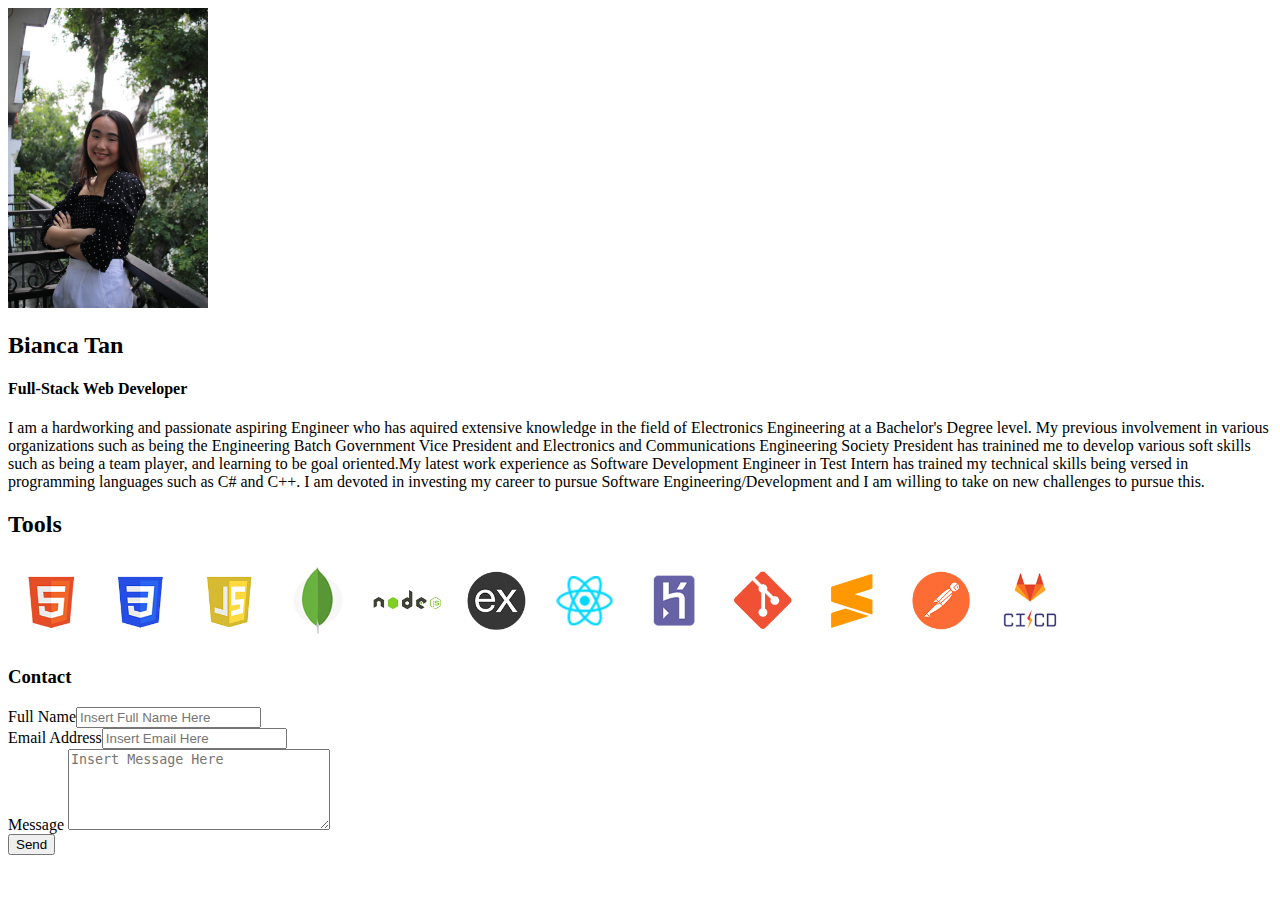
<file: flexbox.html>
<!doctype html>
<html lang="en">
<head>
    <!-- Required meta tags -->
    <meta charset="utf-8">
    <meta name="viewport" content="width=device-width, initial-scale=1, shrink-to-fit=no">

    <!-- Bootstrap CSS -->
  <link rel="stylesheet" href="https://cdn.jsdelivr.net/npm/bootstrap@4.6.0/dist/css/bootstrap.min.css" integrity="sha384-B0vP5xmATw1+K9KRQjQERJvTumQW0nPEzvF6L/Z6nronJ3oUOFUFpCjEUQouq2+l" crossorigin="anonymous">

    
    <!-- external css document -->
  
    
    <!-- Animate.css CDN -->
    <link rel="stylesheet" href="https://cdnjs.cloudflare.com/ajax/libs/animate.css/4.1.1/animate.min.css"/>
   
    <title>Activity Developer Portfolio</title>
</head>
<body>

    <div class="container-fluid mt-5">
        <div class="text-center mb-4">
             <img  class="rounded-circle img-fluid" src="./assets/images/bianca.jpg"  alt="image unvailable" width="200">
             <h2>Bianca Tan</h2>
             <h4>Full-Stack Web Developer</h4>
        </div>

        <div class="text-justify p-4">
            I am a hardworking and passionate aspiring Engineer who has aquired extensive knowledge in the field of Electronics Engineering at a Bachelor's Degree level. My previous involvement in various organizations such as being the Engineering Batch Government Vice President and Electronics and Communications Engineering Society President has trainined me to develop various soft skills such as being a team player, and learning to be goal oriented.My latest work experience as Software Development Engineer in Test Intern has trained my technical skills being versed in programming languages such as C# and C++. I am devoted in investing my career to pursue Software Engineering/Development and I am willing to take on new challenges to pursue this.
        </div>

        <div class="container mt-4">
            <h2 class="text-center">Tools</h2>
                <div class="d-*-flex justify-content-around">
                    <img  class="img-fluid" src="./assets/images/logo-html5.png"  alt="image unvailable" width="85px">
                    <img  class="img-fluid" src="./assets/images/logo-css3.png"  alt="image unvailable" width="85px">
                    <img  class="img-fluid " src="./assets/images/logo-javascript.png"  alt="image unvailable" width="85px">
                    <img  class="img-fluid" src="./assets/images/logo-mongodb.png"  alt="image unvailable" width="85px">
                    <img  class="img-fluid" src="./assets/images/logo-nodejs.png"  alt="image unvailable" width="85px">
                    <img  class="img-fluid" src="./assets/images/logo-expressjs.png"  alt="image unvailable" width="85px">
                    <img  class="img-fluid" src="./assets/images/logo-react.png"  alt="image unvailable" width="85px">
                    <img  class="img-fluid" src="./assets/images/logo-heroku.png"  alt="image unvailable" width="85px">
                    <img  class="img-fluid" src="./assets/images/logo-git.png"  alt="image unvailable" width="85px">
                    <img  class="img-fluid" src="./assets/images/logo-sublime-text-3.png"  alt="image unvailable" width="85px">
                    <img  class="img-fluid" src="./assets/images/logo-postman.png"  alt="image unvailable" width="85px">
                    <img  class="img-fluid" src="./assets/images/logo-gitlab-ci-cd.png"  alt="image unvailable" width="85px">
                 </div>
            <!-- let's create 7 more box elements that has a sequence number from 1-7 -->
            <!-- this approach is callled item numbering -->

            <!-- <img src="./assets/logo-html5.png " class="img-fluid" alt="...">
            <img src="./assets/logo-css3.png " class="img-fluid" alt="...">
            <img src="./assets/logo-javascript.png " class="img-fluid" alt="...">
            <img src="./assets/logo-mongodb.png " class="img-fluid" alt="...">
            <img src="./assets/logo-nodejs.png " class="img-fluid" alt="...">
            <img src="./assets/logo-expressjs.png " class="img-fluid" alt="...">
            <img src=" " class="img-fluid" alt="...">
            -->


          
                  
       
        </div>

        <div class="p-4">
            <h3 class="text-center">Contact</h3>
            <form>

                <div class="form-group">
                    <label for="full-name"> Full Name</label><input type="text" class="form-control" placeholder="Insert Full Name Here">
                </div>

                <div class="form-group">
                    <label for="email">Email Address</label><input type="email" class="form-control" placeholder="Insert Email Here">
                </div>

                <div class="form-group">
                    <label for="message">Message</label>
                    <textarea cols="30" rows="5" class="form-control" placeholder="Insert Message Here"></textarea>
                </div>

                 <button type="button" class="btn btn-success btn-block">
                        Send
                </button>
            </form>
            
        </div>
        
    </div>
    

    <!-- JQUERY SCRIPT -->
    
    <script src="https://code.jquery.com/jquery-3.5.1.slim.min.js" integrity="sha384-DfXdz2htPH0lsSSs5nCTpuj/zy4C+OGpamoFVy38MVBnE+IbbVYUew+OrCXaRkfj" crossorigin="anonymous"></script>
    <!-- PROPER JS -->
    <script src="https://cdn.jsdelivr.net/npm/popper.js@1.16.1/dist/umd/popper.min.js" integrity="sha384-9/reFTGAW83EW2RDu2S0VKaIzap3H66lZH81PoYlFhbGU+6BZp6G7niu735Sk7lN" crossorigin="anonymous"></script>

    <!-- BOOTSTRAP.JS -->
   
    <script src="https://cdn.jsdelivr.net/npm/bootstrap@4.6.0/dist/js/bootstrap.min.js" integrity="sha384-+YQ4JLhjyBLPDQt//I+STsc9iw4uQqACwlvpslubQzn4u2UU2UFM80nGisd026JF" crossorigin="anonymous"></script>


  

   

</body>
</html>
</file>
